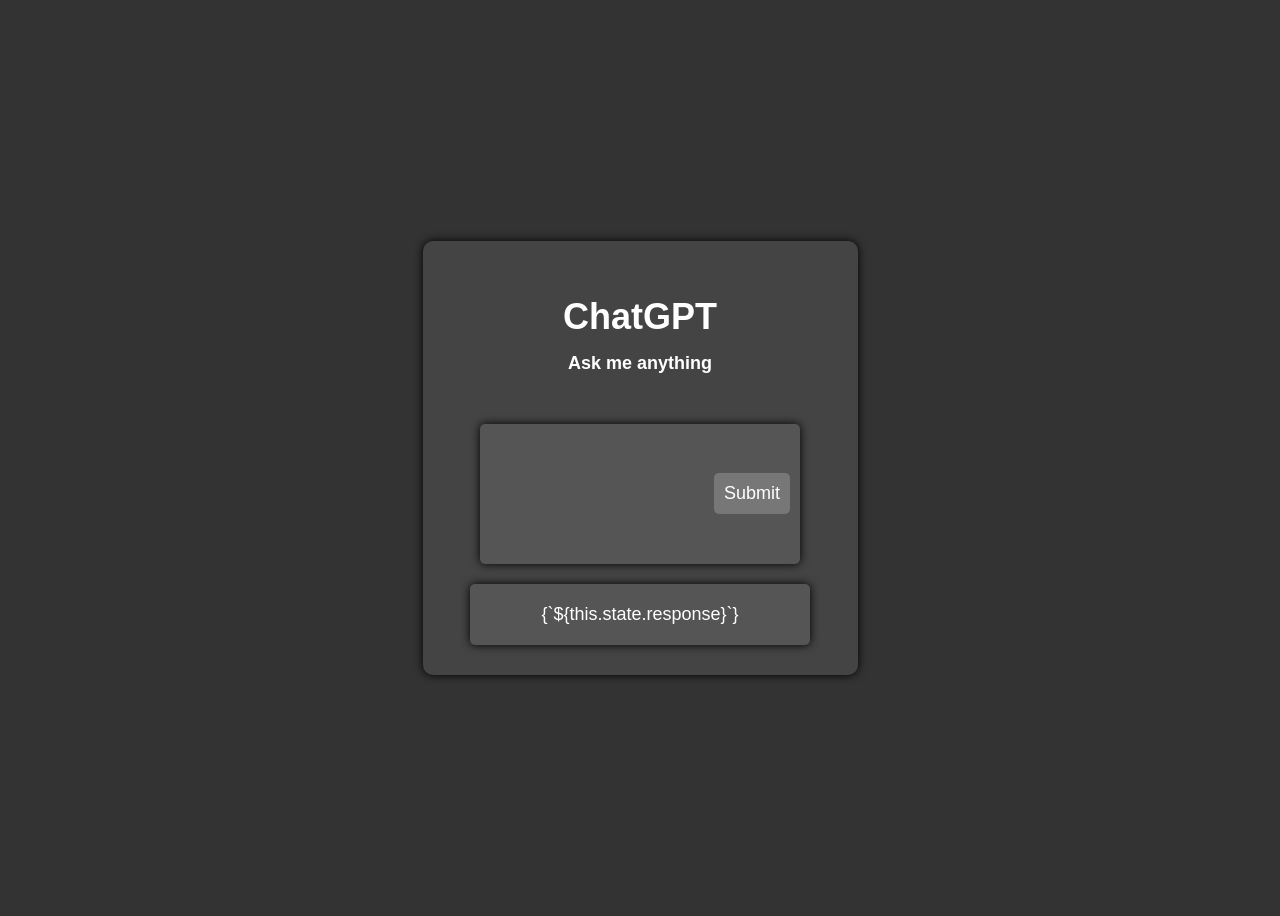
<file: index.html>
<!DOCTYPE html>
<html>
  <head>
    <meta charset="UTF-8">
    <meta name="viewport" content="width=device-width, initial-scale=1.0">
    <title>ChatGPT</title>
    <link rel="stylesheet" href="style.css">
  </head>
  <body>
    <div class="container">
      <div class="sidebar">
        <h1>ChatGPT</h1>
        <h2>Ask me anything</h2>
      </div>
      <form>
        <div class="input-container">
          <textarea id="message" rows="5"></textarea>
          <button type="submit">Submit</button>
        </div>
      </form>
      <div class="response">
  {`${this.state.response}`}
</div>
  </body>
</html>
</file>
<file: style.css>
body {
  font-family: Arial, sans-serif;
  display: flex;
  justify-content: center;
  align-items: center;
  height: 100vh;
  background-color: #333;
  color: #fff;
}

.container {
  display: flex;
  flex-direction: column;
  align-items: center;
  background-color: #444;
  padding: 30px;
  border-radius: 10px;
  box-shadow: 0 0 10px #000;
}

.sidebar {
  width: 200px;
  text-align: center;
  margin-bottom: 30px;
}

.sidebar h1 {
  font-size: 36px;
  margin-bottom: 10px;
}

.sidebar h2 {
  font-size: 18px;
  margin-bottom: 20px;
}

form {
  display: flex;
  flex-direction: column;
  align-items: center;
}

.input-container {
  display: flex;
  flex-direction: row;
  align-items: center;
  background-color: #555;
  padding: 10px;
  border-radius: 5px;
  box-shadow: 0 0 10px #000;
  width: 80%;
  margin-bottom: 20px;
}

textarea {
  width: 100%;
  background-color: transparent;
  color: #fff;
  border: none;
  resize: none;
  font-size: 18px;
  padding: 10px;
}

button[type="submit"] {
  width: 100px;
  padding: 10px;
  background-color: #777;
  border: none;
  border-radius: 5px;
  color: #fff;
  font-size: 18px;
  cursor: pointer;
}

.response {
  width: 80%;
  background-color: #555;
  padding: 20px;
  border-radius: 5px;
  box-shadow: 0 0 10px #000;
  text-align: center;
  font-size: 18px;
}
</file>
